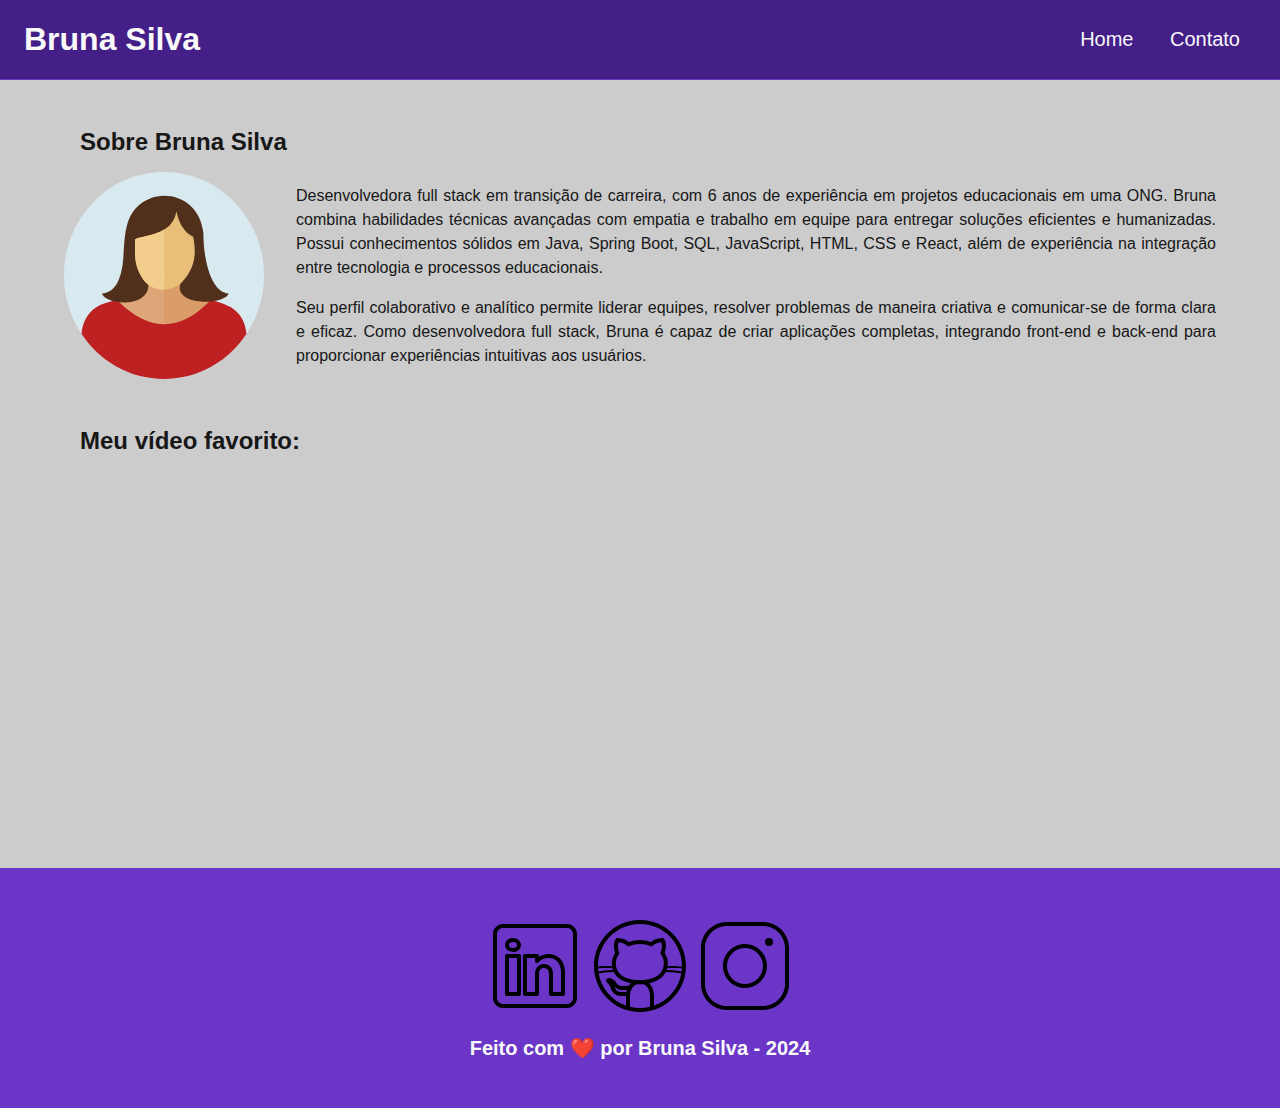
<file: index.html>
<!DOCTYPE html>
<html lang="pt-br">

<head>
    <meta charset="UTF-8">
    <meta name="viewport" content="width=device-width, initial-scale=1.0">
    <meta name="description" content="Projeto Portfólio">
    <meta name="author" content="Bruna Silva">
    <meta name="keywords" content="HTML, CSS, JavaScript">
    <link rel="icon" type="image/svg" href="./assets/img/favicon.svg" />
    <link rel="stylesheet" href="./assets/css/style.css">
    <title>Meu Perfil</title>
</head>

<body>
    <header>
        <div id="header_content" class="flex">
            <div id="titulo">
                <h1>Bruna Silva</h1>
            </div>
            <div id="menu">
                <nav>
                    <ul id="menu">
                        <li>
                            <a href="index.html">Home</a>
                        </li>
                        <li>
                            <a href="contato.html">Contato</a>
                        </li>
                    </ul>
                </nav>
            </div>
        </div>
    </header>
    <main>
        <section id="about" class="flex_start">
            <h2>Sobre Bruna Silva</h2>

            <div id="conteudo" class="flex">
                <img src="./assets/img/user_02.svg" alt="Foto do criador desse conteudo" class="img_profile" />

                <article id="sobre_texto">
                    <p>
                        Desenvolvedora full stack em transição de carreira,
                        com 6 anos de experiência em projetos educacionais
                        em uma ONG. Bruna combina habilidades técnicas avançadas
                        com empatia e trabalho em equipe para entregar soluções
                        eficientes e humanizadas. Possui conhecimentos sólidos em
                        Java, Spring Boot, SQL, JavaScript, HTML, CSS e React,
                        além de experiência na integração entre tecnologia e
                        processos educacionais.
                    </p>
                    <p>
                        Seu perfil colaborativo e analítico permite liderar equipes,
                        resolver problemas de maneira criativa e comunicar-se de
                        forma clara e eficaz. Como desenvolvedora full stack, Bruna
                        é capaz de criar aplicações completas, integrando front-end
                        e back-end para proporcionar experiências intuitivas aos usuários.
                    </p>
                </article>
            </div>
        </section>
        <section id="video" class="flex_start">
            <h2>Meu vídeo favorito:</h2>

            <div id="youtube" class="flex">
                <iframe width="487" height="365" src="https://www.youtube.com/embed/kAzmhLHePqU"
                    title="Seungmin &quot;그렇게, 천천히, 우리(As we are)&quot; | [Stray Kids : SKZ-PLAYER]" frameborder="0"
                    allow="accelerometer; autoplay; clipboard-write; encrypted-media; gyroscope; picture-in-picture; web-share"
                    referrerpolicy="strict-origin-when-cross-origin" allowfullscreen>
                </iframe>
            </div>
        </section>
    </main>
    <footer class="flex">
        <section id="redes_sociais">
            <a href="https://www.linkedin.com/in/bruna-robertasilva/">
                <img src="./assets/img/linkedin.svg" alt="LinkedIn" />
            </a>
            <a href="https://github.com/BrunaSilva97">
                <img src="./assets/img/github.svg" alt="Github" />
            </a>
            <a href="https://www.instagram.com/bru.na.rs/">
                <img src="./assets/img/instagram.svg" alt="Instagram" />
            </a>
        </section>
        <h3>
            Feito com ❤️ por Bruna Silva - 2024
        </h3>
    </footer>
</body>

</html>
</file>
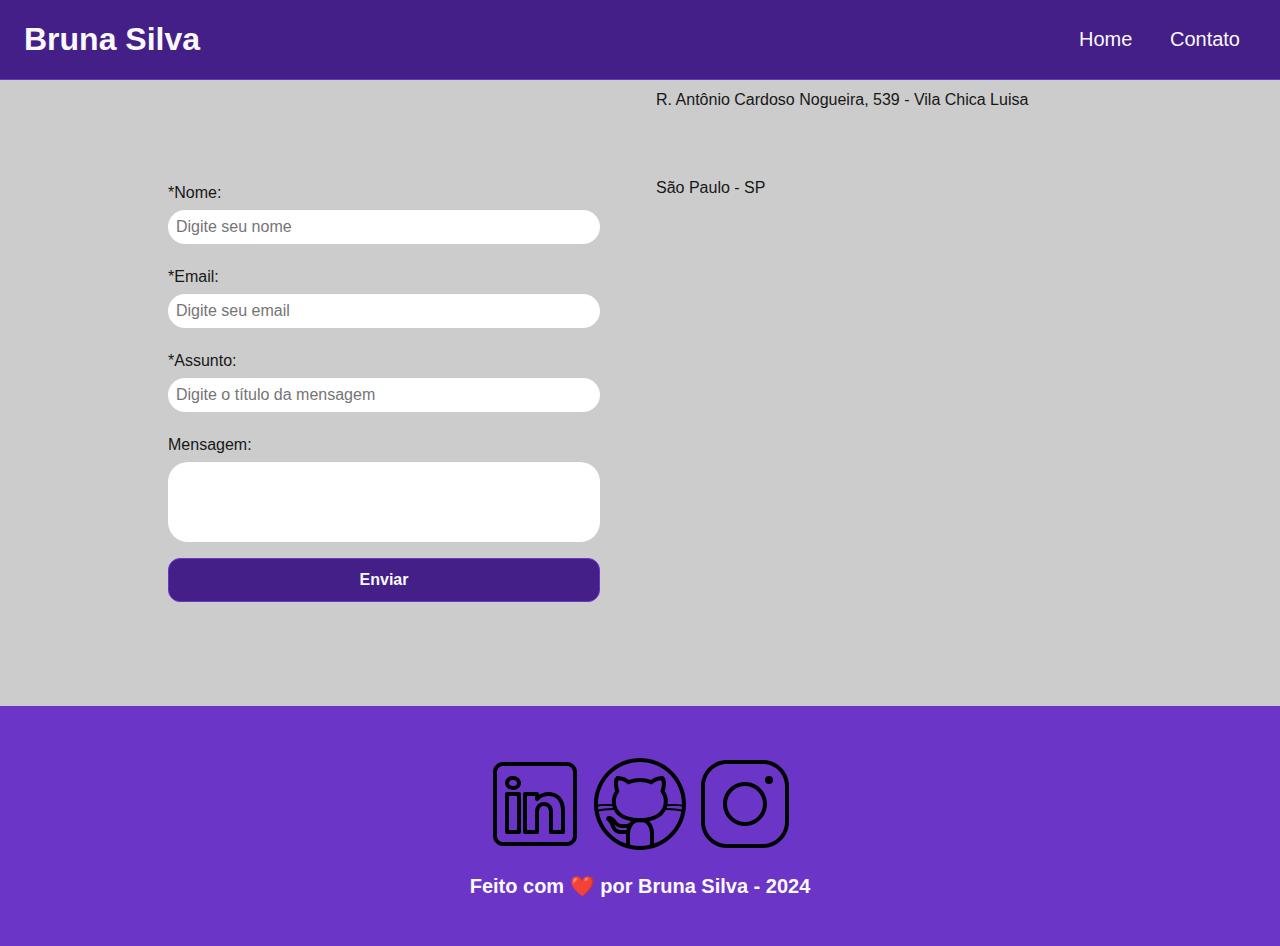
<file: contato.html>
<!DOCTYPE html>
<html lang="pt-br">

<head>
    <meta charset="UTF-8">
    <meta name="viewport" content="width=device-width, initial-scale=1.0">
    <meta name="description" content="Projeto Portfólio">
    <meta name="author" content="Generation Brasil">
    <meta name="keywords" content="HTML, CSS, JavaScript">
    <link rel="stylesheet" href="./assets/css/style.css">
    <title>Meu Perfil</title>
</head>

<body>
    <header>
        <div id="header_content" class="flex">
            <div id="titulo">
                <h1>Bruna Silva</h1>
            </div>
            <div id="menu">
                <nav>
                    <ul id="menu">
                        <li>
                            <a href="index.html"> Home </a>
                        </li>
                        <li>
                            <a href="contato.html"> Contato </a>
                        </li>
                    </ul>
                </nav>
            </div>
        </div>
    </header>

    <main>

        <div id="contact" class="flex">

            <form action="#" method="submit" id="formulario">
                <label for="nome">*Nome: </label>
                <input id="name" type="text" name="name" placeholder="Digite seu nome" required />
                <span id="txtNome"></span>

                <label for="email">*Email: </label>
                <input id="email" type="email" name="email" placeholder="Digite seu email" required />
                <span id="txtEmail"></span>

                <label for="subject">*Assunto: </label>
                <input id="subject" type="text" name="subject" placeholder="Digite o título da mensagem" required />
                <span id="txtSubject"></span>

                <label for="message">Mensagem: </label>
                <textarea id="message" name="message" placeholder="Digite sua mensagem" required>
                </textarea>

                <button type="submit">Enviar</button>
            </form>

            <section id="mapa" class="flex_start">
                <p>R. Antônio Cardoso Nogueira, 539 - Vila Chica Luisa</p>
                <p>São Paulo - SP</p>
                <iframe
                    src="https://www.google.com/maps/embed?pb=!1m18!1m12!1m3!1d14639.3167142399!2d-46.757523!3d-23.466625450000002!2m3!1f0!2f0!3f0!3m2!1i1024!2i768!4f13.1!3m3!1m2!1s0x94cefdc721288d3d%3A0xcbdd678dbff96883!2sParque%20Estadual%20Jaragu%C3%A1!5e0!3m2!1spt-BR!2sbr!4v1736201655818!5m2!1spt-BR!2sbr"
                    width="600" height="450" style="border:0;" allowfullscreen="" loading="lazy"
                    referrerpolicy="no-referrer-when-downgrade">
                </iframe>
            </section>

        </div>

    </main>

    <footer class="flex">

        <section id="redes_sociais">
            <a href="https://www.linkedin.com/in/bruna-robertasilva/">
                <img src="assets/img/linkedin.svg" alt="LinkedIn" />
            </a>
            <a href="https://github.com/BrunaSilva97">
                <img src="assets/img/github.svg" alt="Github" />
            </a>
            <a href="https://www.instagram.com/bru.na.rs/">
                <img src="assets/img/instagram.svg" alt="Instagram" />
            </a>
        </section>

        <h3>
            Feito com ❤️ por Bruna Silva - 2024
        </h3>

    </footer>
    <script src="./assets/js/script.js"></script>
</body>

</html>
</file>
<file: assets/css/style.css>
*{
    margin: 0;
    padding: 0;
    box-sizing: border-box;
    text-decoration: none;
    outline: none;
    font-weight: 400;
    font-family: sans-serif;
}

:root{
    --purple-200: #9a7bd1;
    --purple-500: #6b36c8;
    --purple-800: #441f88;

    --black-800: #171717;

    --gray-200: #cccccc;
    --gray-400: #505861;

    --white: #F9F9F9;
}

html{
    width: 100%;
    height: 100vh;
}

body{
    background: var(--gray-200);
    color: var(--black-800);
}

h1{
    color: var(--white);
    font-size: 2rem;
    font-weight: 700;
}

h2{
    padding: 1rem;
    color: var(--black-800);
    font-size: 1.5rem;
    font-weight: 600;
    text-align: left;
}

h3{
    padding: 1rem;
    color: var(--white);
    font-size: 1.25rem;
    font-weight: 700;
    text-align: center;
}

p{
    font-size: 1rem;
    line-height: 1.5rem;
    text-align: justify;
    padding: 0.5rem 0;
}

.flex{
    display: flex;
    justify-content: center;
    align-items: center;
}

.flex_start{
    display: flex;
    justify-content: flex-start;
}

/* Estilização da Seção Header */
#header_content{
    height: 80px;
    position: sticky;
    top: 0;
    width: 100%;
    justify-content: space-between;
    padding: 24px;
    background-color: var(--purple-800);
    border-bottom: 1px solid var(--purple-500);
}

#menu li{
    display: inline;
    padding: 1rem;
}

#menu li a{
    text-decoration: none;
    color: var(--white);
    font-size: 20px;
}

#menu l a:hover{
    color: var(--purple-200);
    text-decoration: underline;
}

/* Estilização da Seção about */
#about{
    flex-direction: column;
    margin: 2rem auto;
    width: 90%;
}

#conteudo{
    flex-direction: row;
    gap: 2rem;
}

.img_profile{
    width: 200px;
}

#video{
    flex-direction: column;
    margin: 2rem auto;
    width: 90%;
}

footer{
    flex-direction: column;
    margin: 0;
    padding: 2rem;
    color: var(--white);
    background-color: var(--purple-500);
    font-weight: bold;
    text-align: center;
}

#redes_sociais{
    display: flex;
    justify-content: space-evenly;
    margin: 1rem 0 0 0;
    width: 320px;
}

.social_icon{
    width: 4rem;
    height: 4rem;
    filter: brightness(0) 
            saturate(100%)
            invert(100%)
            sepia(0%)
            saturate(7457%)
            hue-rotate(23deg)
            brightness(95%)
            contrast(87%);
}

.social_icon:hover{
    filter: brightness(0)
            saturate(100%)
            invert(65%)
            sepia(59%)
            saturate(2437%)
            hue-rotate(213deg)
            brightness(86%)
            contrast(88%);
}

#contact{
    flex-direction: row;
    gap: 2rem;
}

form{
    display: flex;
    flex-direction: column;
    width: 480px;
    margin: 2rem 0;
    padding: 1.5rem;
    border: none;
}

form label{
    font-size: 1rem;
    text-align: left;
    font-weight: 500;
}

form input, 
textarea{
    margin: 0.5rem 0 1rem;
    padding: 0.5rem;
    border-radius: 1.25rem;
    border: none;
    width: 100%;
    font-size: 1rem;
}

textarea{
    resize: none;
    height: 5rem;
}

form span{
    margin: 0 0 0.5rem 0.75rem;
    font-size: 0.75rem;
    line-height: 1rem;
    color: red;
}

form button{
    text-align: center;
    padding: 0.75rem 2rem;
    background: var(--purple-800);
    border: 1px solid var(--purple-500);
    color: var(--white);
    border-radius: 0.75rem;
    font-weight: 700;
    font-size: 1rem;
}

form button:hover{
    background: var(--purple-500);
}

#mapa{
    width: 480px;
    flex-direction: column;
    gap: 3rem;
}

#endereco>p{
    font-size: 1rem;
    text-align: justify;
    font-weight: 600;
}
</file>
